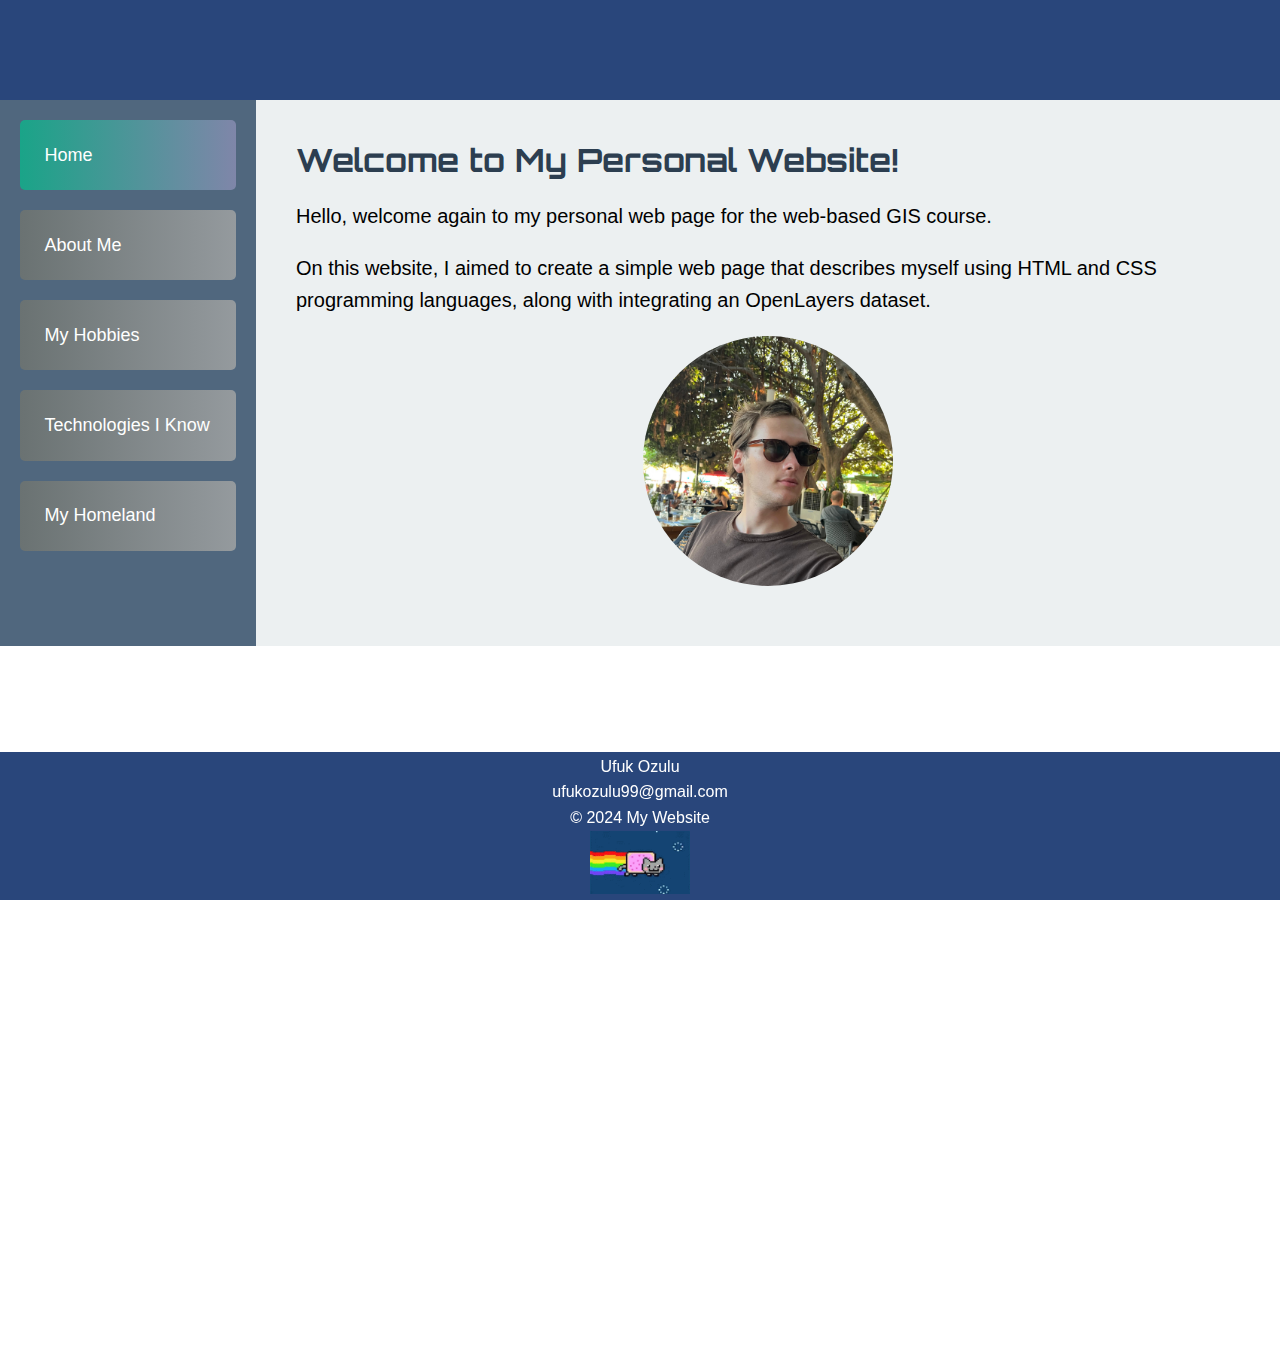
<file: index.html>
<!DOCTYPE html>
<html lang="en">
<head>
    <meta charset="UTF-8">
    <meta name="viewport" content="width=device-width, initial-scale=1.0">
    <title>Home</title>
    <link rel="stylesheet" href="styles.css">
    <link href="https://fonts.googleapis.com/css2?family=Orbitron&display=swap" rel="stylesheet"> 
    <style>
        .header h1 {
            font-family: 'Orbitron', sans-serif;
        }
        .content h1 {
            font-family: 'Orbitron', sans-serif;
        }
        .content p {
            font-size: 20px;
            margin-bottom: 20px;
        }
        /* Fotoğrafı yuvarlak hale getirmek için stil */
        .content img {
            display: block;
            margin: 20px auto;
            width: 250px;
            height: 250px;
            border-radius: 50%; /* Fotoğrafı yuvarlak yapar */
            object-fit: cover; /* Fotoğrafın içeriğini kesmeden sığdırır */
        }
    </style>
</head>
<body>

    <div class="header">
        <h1>HI, I'm UFUK</h1>
    </div>
    
    <div class="container">
        <div class="sidebar">
            <ul>
                <li><a href="index.html" class="active">Home</a></li>
                <li><a href="about.html">About Me</a></li>
                <li><a href="hobbies.html">My Hobbies</a></li>
                <li><a href="technologies.html">Technologies I Know</a></li>
                <li><a href="homeland.html">My Homeland</a></li>
            </ul>
        </div>
        <div class="content">
            <h1>Welcome to My Personal Website!</h1>
            <p>Hello, welcome again to my personal web page for the web-based GIS course.</p>
            <p>On this website, I aimed to create a simple web page that describes myself using HTML and CSS programming languages, along with integrating an OpenLayers dataset.</p>
            
            <!-- Fotoğrafı eklediğimiz yer -->
            <img src="me.jpg" alt="Profile Photo">
        </div>
    </div>
    
    <footer>
        <p>Ufuk Ozulu</p>
        <p>ufukozulu99@gmail.com</p>
        <p>© 2024 My Website</p>
        <img src="nyancat.gif" alt="My GIF" class="footer-gif">
    </footer>
    
</body>
</html>
</file>
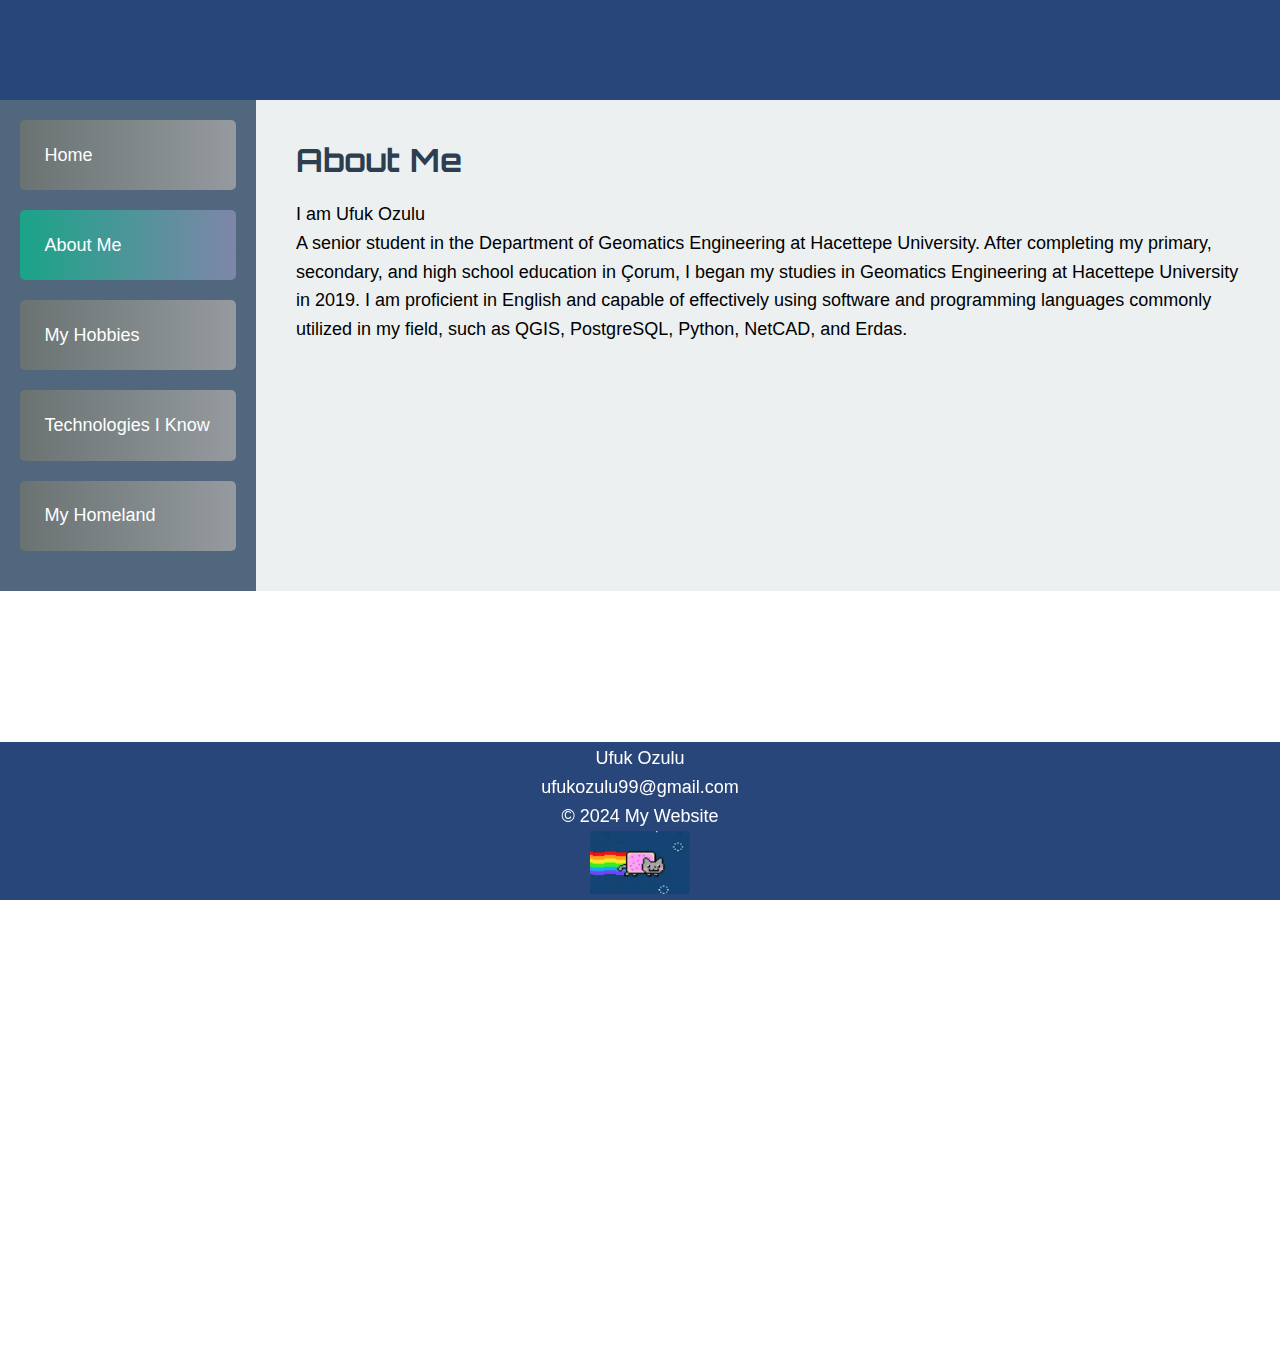
<file: about.html>
<!DOCTYPE html>
<html lang="en">
<head>
    <meta charset="UTF-8">
    <meta name="viewport" content="width=device-width, initial-scale=1.0">
    <title>About Me</title>
    <link rel="stylesheet" href="styles.css">
    <link href="https://fonts.googleapis.com/css2?family=Orbitron&display=swap" rel="stylesheet">
    <style>
        h1 {
            font-family: 'Orbitron', sans-serif;
        }
        p {
            font-size: 18px;
        }
    </style>
</head>
<body>
    <div class="header">
        <h1>HI, I'm UFUK</h1>
    </div>
    
    <div class="container">
        <div class="sidebar">
            <ul>
                <li><a href="index.html">Home</a></li>
                <li><a href="about.html" class="active">About Me</a></li>
                <li><a href="hobbies.html">My Hobbies</a></li>
                <li><a href="technologies.html">Technologies I Know</a></li>
                <li><a href="homeland.html">My Homeland</a></li>
            </ul>
        </div>
        <div class="content">
            <h1>About Me</h1>
            <p>I am Ufuk Ozulu</p>
            <p>A senior student in the Department of Geomatics Engineering at Hacettepe University. After completing my primary, secondary, and high school education in Çorum, I began my studies in Geomatics Engineering at Hacettepe University in 2019. I am proficient in English and capable of effectively using software and programming languages commonly utilized in my field, such as QGIS, PostgreSQL, Python, NetCAD, and Erdas.</p>
        </div>
    </div>

    <footer>
        <p>Ufuk Ozulu</p>
        <p>ufukozulu99@gmail.com</p>
        <p>© 2024 My Website</p>
        <img src="nyancat.gif" alt="My GIF" class="footer-gif">
    </footer>
    
</body>
</html>
</file>
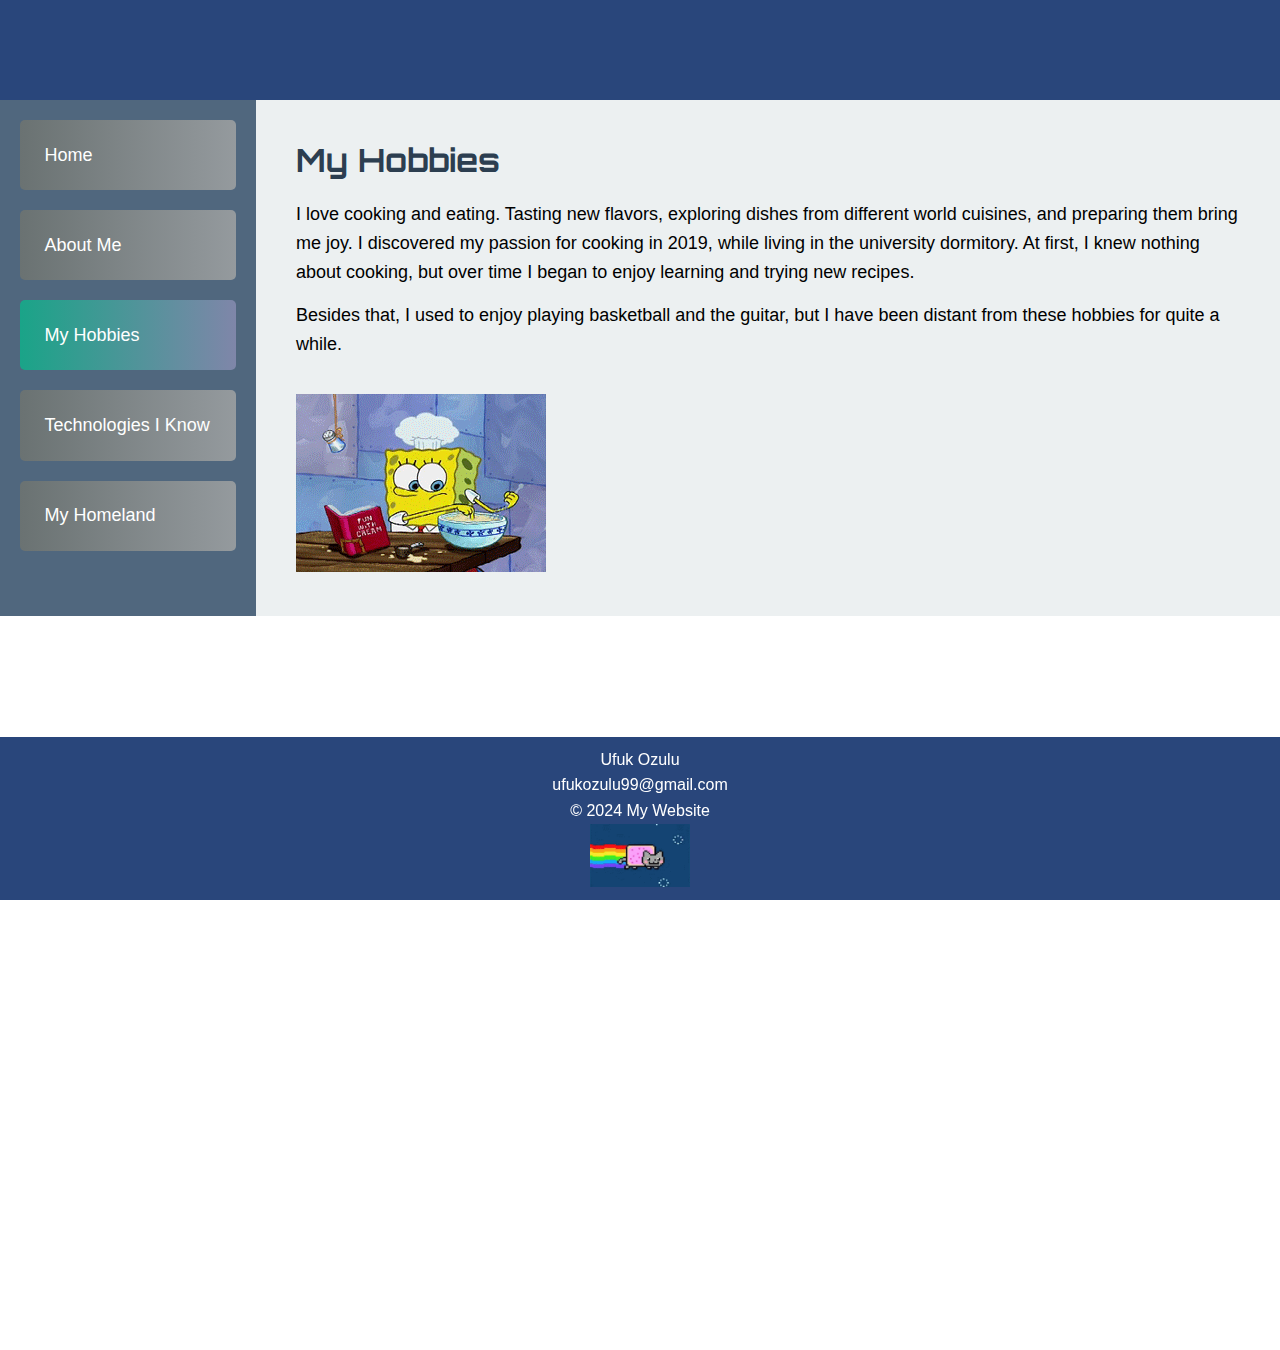
<file: hobbies.html>
<!DOCTYPE html>
<html lang="en">
<head>
    <meta charset="UTF-8">
    <meta name="viewport" content="width=device-width, initial-scale=1.0">
    <title>My Hobbies</title>
    <link rel="stylesheet" href="styles.css">
    <link href="https://fonts.googleapis.com/css2?family=Orbitron&display=swap" rel="stylesheet"> 
    <style>
        
        .header h1 {
            font-family: 'Orbitron', sans-serif;
            font-size: 36px; 
        }

        
        .content h1 {
            font-family: 'Orbitron', sans-serif;
            font-size: 32px; 
            margin-bottom: 20px; 
        }

       
        .content p {
            font-size: 18px; 
            line-height: 1.6; 
            margin-bottom: 15px; 
        }

        
        .footer-gif {
            width: 100px;
            position: relative;
            top: 0px; 
        }

        
        footer {
            text-align: center;
            padding: 10px 0;
            background-color: #022563d8;
            color: white;
            position: fixed;
            bottom: 0;
            width: 100%;
            font-size: 14px; 
        }
        .hobby-image {
            margin-top: 20px; 
            max-width: 100%; 
            height: auto; 
        }
    </style>
</head>
<body>
    <div class="header">
        <h1>HI, I'm UFUK</h1>
    </div>
    
    <div class="container">
        <div class="sidebar">
            <ul>
                <li><a href="index.html">Home</a></li>
                <li><a href="about.html">About Me</a></li>
                <li><a href="hobbies.html" class="active">My Hobbies</a></li>
                <li><a href="technologies.html">Technologies I Know</a></li>
                <li><a href="homeland.html">My Homeland</a></li>
            </ul>
        </div>
        <div class="content">
            <h1>My Hobbies</h1>
            <p>I love cooking and eating. Tasting new flavors, exploring dishes from different world cuisines, and preparing them bring me joy. I discovered my passion for cooking in 2019, while living in the university dormitory. At first, I knew nothing about cooking, but over time I began to enjoy learning and trying new recipes.</p>
            <p>Besides that, I used to enjoy playing basketball and the guitar, but I have been distant from these hobbies for quite a while.</p>
            <img src="hobi.gif" alt="Hobbies" class="hobby-image">
        </div>
    </div>
    <footer>
        <p>Ufuk Ozulu</p>
        <p>ufukozulu99@gmail.com</p>
        <p>© 2024 My Website</p>
        <img src="nyancat.gif" alt="My GIF" class="footer-gif">
    </footer>
    
</body>
</html>
</file>
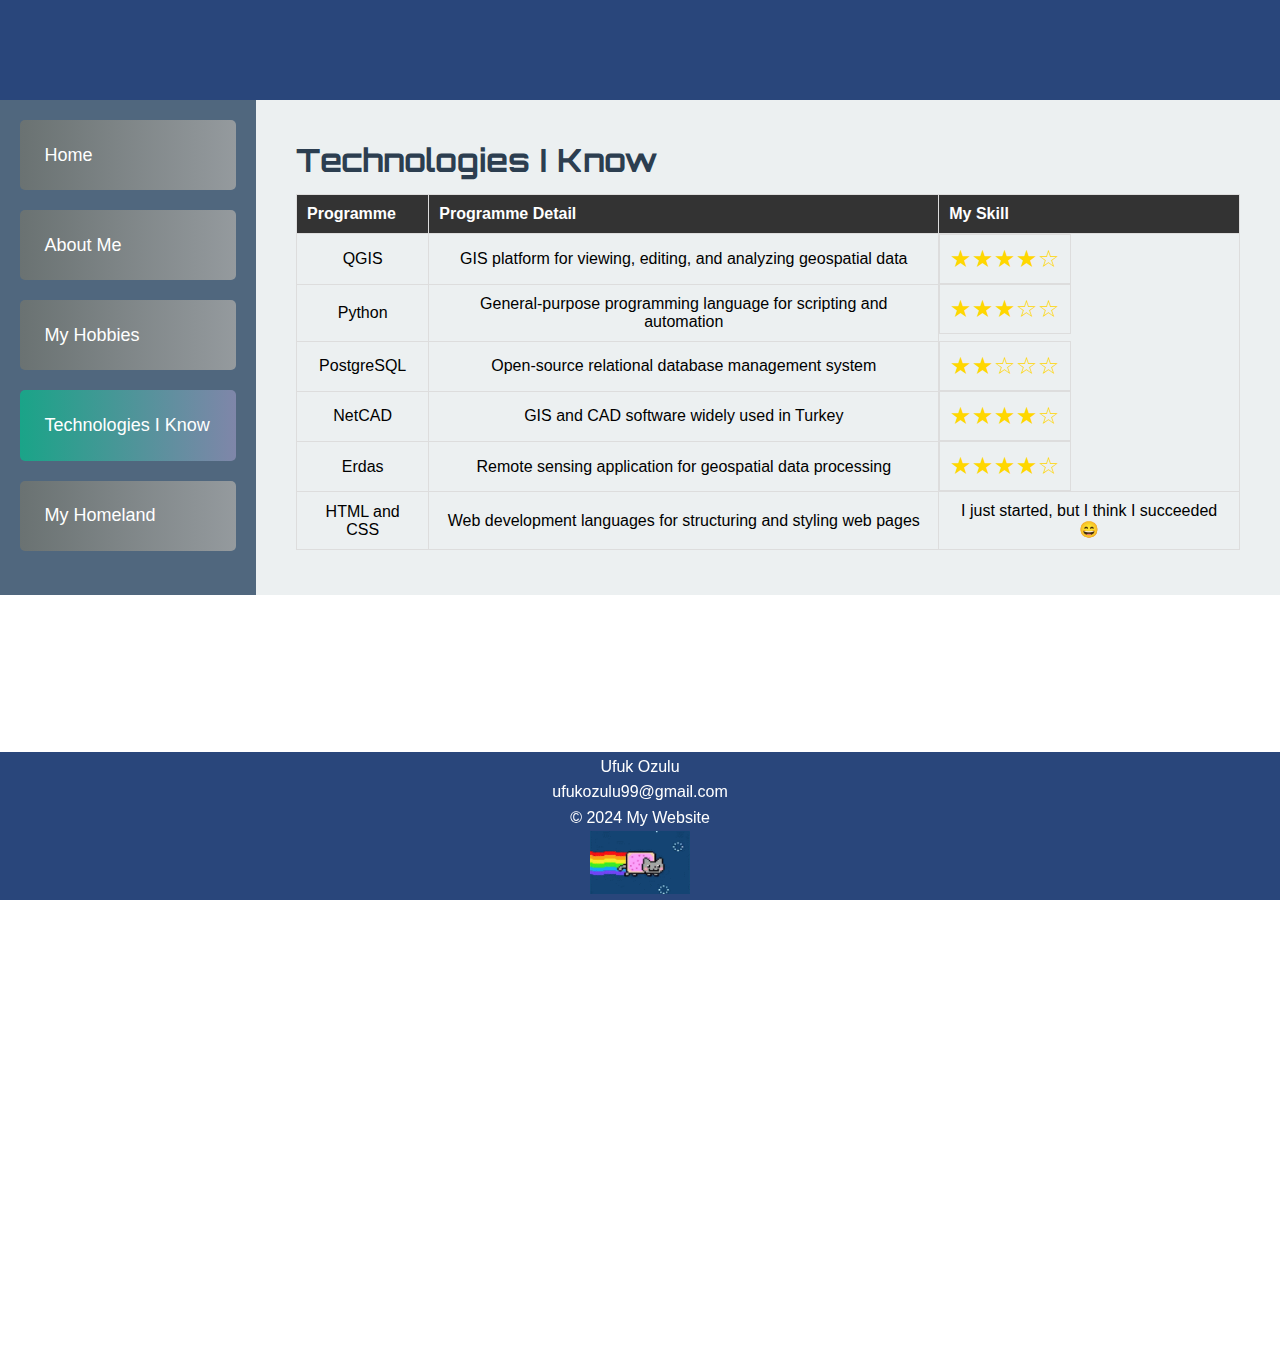
<file: technologies.html>
<!DOCTYPE html>
<html lang="en">
<head>
    <meta charset="UTF-8">
    <meta name="viewport" content="width=device-width, initial-scale=1.0">
    <title>Technologies I Know</title>
    <link rel="stylesheet" href="styles.css">
    <link href="https://fonts.googleapis.com/css2?family=Orbitron&display=swap" rel="stylesheet"> 
    <style>
        .header h1, .content h1 {
            font-family: 'Orbitron', sans-serif;
        }

        
        table {
            width: 100%;
            border-collapse: collapse;
            margin: -5.6px 0;
        }

        table, th, td {
            border: 1px solid #ddd;
        }

        th {
            background-color: #333;
            color: white;
            padding: 10px;
            text-align: left;
        }

        td {
            padding: 10px;
            text-align: center;
        }

        
        .stars {
            display: inline-block;
            font-size: 24px; 
            color: gold;
            text-align: center;
        }

        
        .stars .empty {
            color: #ccc;
        }

        
        footer {
            margin-top: 40px; 
            text-align: center;
        }

        
        .content {
            padding-bottom: 50px;
        }
    </style>
</head>
<body>
    <div class="header">
        <h1>HI, I'm UFUK</h1>
    </div>
    
    <div class="container">
        <div class="sidebar">
            <ul>
                <li><a href="index.html">Home</a></li>
                <li><a href="about.html">About Me</a></li>
                <li><a href="hobbies.html">My Hobbies</a></li>
                <li><a href="technologies.html" class="active">Technologies I Know</a></li>
                <li><a href="homeland.html">My Homeland</a></li>
            </ul>
        </div>
        <div class="content">
            <h1>Technologies I Know</h1>

            
            <table>
                <thead>
                    <tr>
                        <th>Programme</th>
                        <th>Programme Detail</th>
                        <th>My Skill</th>
                    </tr>
                </thead>
                <tbody>
                    <tr>
                        <td>QGIS</td>
                        <td>GIS platform for viewing, editing, and analyzing geospatial data</td>
                        <td class="stars">
                            ★★★★☆
                        </td>
                    </tr>
                    <tr>
                        <td>Python</td>
                        <td>General-purpose programming language for scripting and automation</td>
                        <td class="stars">
                            ★★★☆☆
                        </td>
                    </tr>
                    <tr>
                        <td>PostgreSQL</td>
                        <td>Open-source relational database management system</td>
                        <td class="stars">
                            ★★☆☆☆
                        </td>
                    </tr>
                    <tr>
                        <td>NetCAD</td>
                        <td>GIS and CAD software widely used in Turkey</td>
                        <td class="stars">
                            ★★★★☆
                        </td>
                    </tr>
                    <tr>
                        <td>Erdas</td>
                        <td>Remote sensing application for geospatial data processing</td>
                        <td class="stars">
                            ★★★★☆
                        </td>
                    </tr>
                    <tr>
                        <td>HTML and CSS</td>
                        <td>Web development languages for structuring and styling web pages</td>
                        <td>I just started, but I think I succeeded 😄</td>
                    </tr>
                </tbody>
            </table>
        </div>
    </div>

    <footer>
        <p>Ufuk Ozulu</p>
        <p>ufukozulu99@gmail.com</p>
        <p>© 2024 My Website</p>
        <img src="nyancat.gif" alt="My GIF" class="footer-gif">
    </footer>
    
</body>
</html>
</file>
<file: styles.css>
* {
    margin: 0;
    padding: 0;
    box-sizing: border-box;
    font-family: Arial, sans-serif;
}

body {
    display: flex;
    flex-direction: column;
    height: 150vh;
}

.header {
    width: 100%;
    height: 100px;
    background-color: #022563d8;
    display: flex;
    align-items: center;
    justify-content: center;
    position: relative;
    overflow: hidden;
}

.header h1 {
    color: white;
    font-size: 36px;
    animation: slideIn 2s ease-out forwards;
    position: absolute;
    left: -100%;
}

/* Footer */
footer {
    text-align: center;
    padding: 2px 0; /* Daha da küçültmek için padding'i azalt */
    background-color: #022563d8;
    color: white;
    position: fixed;
    bottom: 0;
    width: 100%;
}


.footer-gif {
        width: 100px; /* GIF'in genişliğini artır */
        height: auto; /* Yüksekliği orantılı olarak ayarla */
        position: relative;
        top: 0px; left: 0px;
}

@keyframes slideIn {
    0% {
        left: -100%;
    }
    50% {
        left: 50%;
        transform: translateX(-50%);
    }
    100% {
        left: 50%;
        transform: translateX(-50%);
    }
}

.container {
    display: flex;
    width: 100%;
}

.sidebar {
    width: 20%;
    background-color: #50677e;
    padding: 20px;
}

.sidebar ul {
    list-style: none;
    padding: 0;
}

.sidebar ul li {
    margin-bottom: 20px;
}

.sidebar ul li a {
    text-decoration: none;
    color: white;
    font-size: 18px;
    display: block;
    padding: 24.58px;
    background: linear-gradient(90deg, #6a7272, #979c9ff6);
    border-radius: 5px;
    transition: background-color 0.3s;
}

.sidebar ul li a:hover, .sidebar ul li a.active {
    background: linear-gradient(90deg, #1aa488, #7f86a9);
}

.content {
    width: 80%;
    padding: 40px;
    background-color: #ecf0f1;
}

h1 {
    color: #2c3e50;
    margin-bottom: 20px;
}

p {
    font-size: 16px;
    line-height: 1.6;
}

.explosion {
    position: fixed;
    top: 50%; /* Dikey olarak ortala */
    left: 50%; /* Yatay olarak ortala */
    width: 250px; /* Patlama genişliği */
    height: 250px; /* Patlama yüksekliği */
    background: url('explosion.gif') no-repeat center center; /* Patlama görseli */
    background-size: cover; /* Görseli kapsayacak şekilde ayarla */
    transform: translate(-50%, -50%); /* Gerçekten ortalamak için */
    opacity: 0; /* Başlangıçta görünmez olmalı */
    pointer-events: none; /* Etkileşim olmaması için */
    z-index: 9999; /* Diğer içeriklerin üzerinde görünmesi için */
    animation: explode 1s forwards; /* Animasyonu uygula */
}

@keyframes explode {
    0% {
        opacity: 1; /* Başlangıçta görünür */
        transform: translate(-50%, -50%) scale(1); /* Başlangıç boyutu */
    }
    100% {
        opacity: 0; /* Bittiğinde görünmez ol */
        transform: translate(-50%, -50%) scale(3); /* Son boyut */
    }
}
</file>
